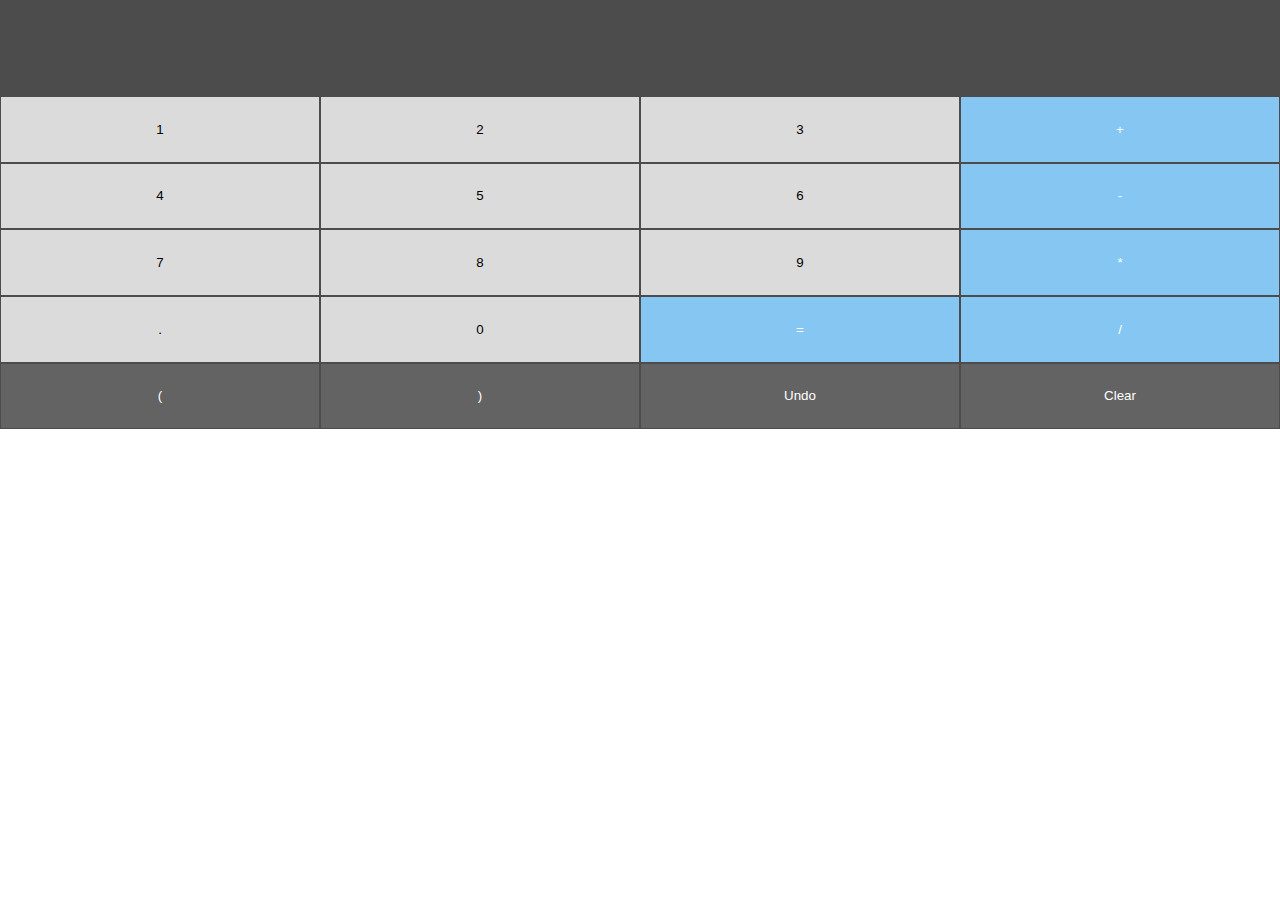
<file: live-coding/calculator/index.html>
<!DOCTYPE html>
<html lang="en">
  <head>
    <meta charset="UTF-8" />
    <meta http-equiv="X-UA-Compatible" content="IE=edge" />
    <meta name="viewport" content="width=device-width, initial-scale=1.0" />
    <title>Document</title>
    <link rel="stylesheet" href="style.css" />
    <script src="app.js" defer></script>
  </head>
  <body>
    <div class="calculator">
      <header class="display"></header>

      <div class="btn-container"></div>
      <div class="btn-toolbar"></div>
    </div>
  </body>
</html>
</file>
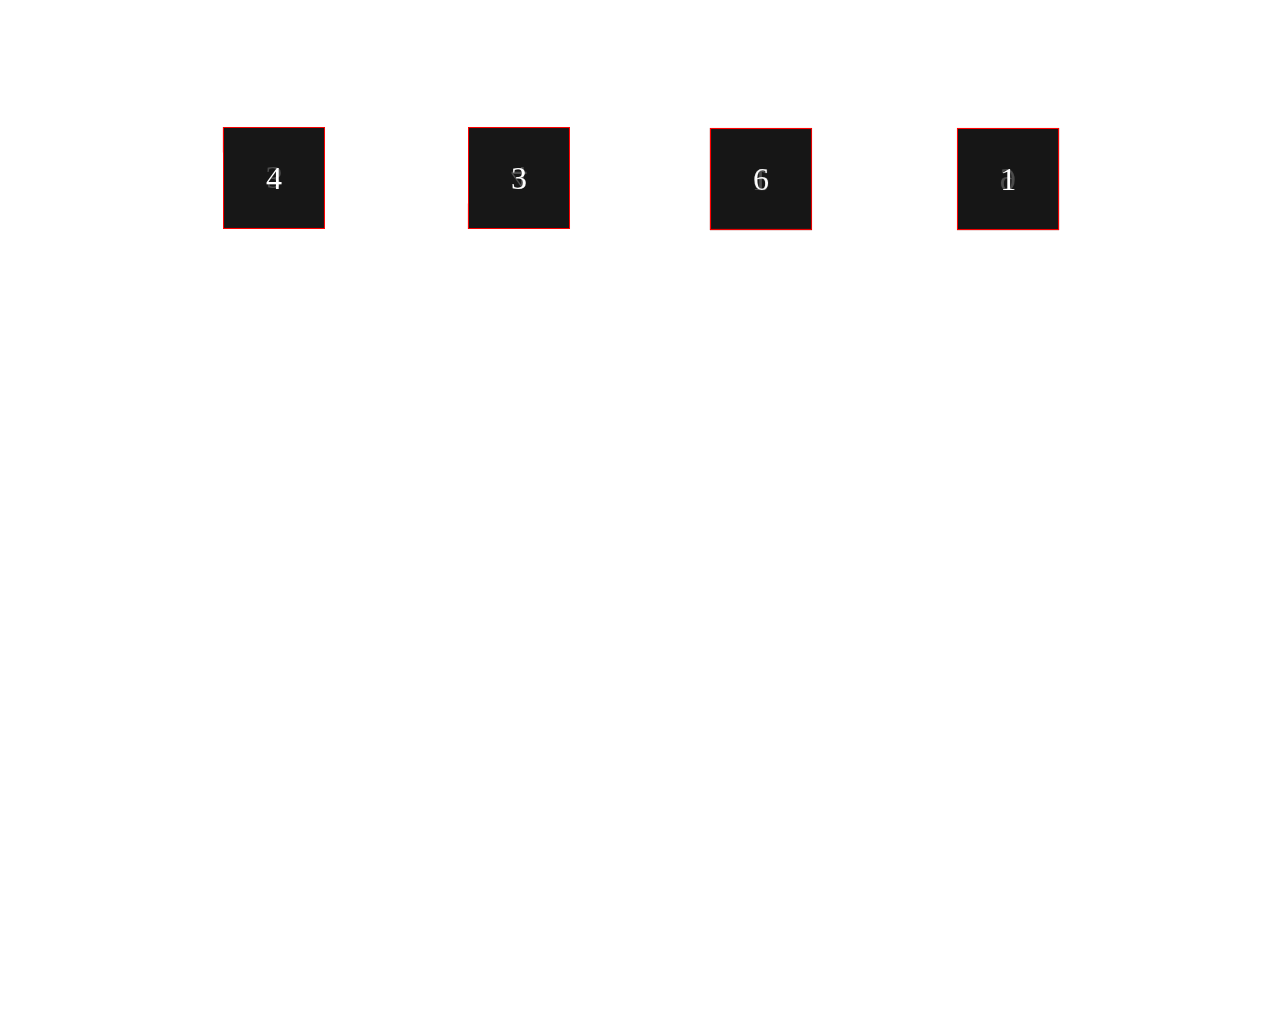
<file: live-coding/dicev2/index.html>
<!DOCTYPE html>
<html lang="en">
  <head>
    <meta charset="UTF-8" />
    <meta http-equiv="X-UA-Compatible" content="IE=edge" />
    <meta name="viewport" content="width=device-width, initial-scale=1.0" />
    <title>Document</title>

    <link rel="stylesheet" href="style.css" />
    <script src="dice.js" defer></script>
  </head>
  <body>
    <div class="dice-container">
      <div class="dice">
        <div class="dice-side" data-value="1"></div>
        <div class="dice-side" data-value="2"></div>
        <div class="dice-side" data-value="3"></div>
        <div class="dice-side" data-value="4"></div>
        <div class="dice-side" data-value="5"></div>
        <div class="dice-side" data-value="6"></div>
      </div>

      <div class="dice">
        <div class="dice-side" data-value="1"></div>
        <div class="dice-side" data-value="2"></div>
        <div class="dice-side" data-value="3"></div>
        <div class="dice-side" data-value="4"></div>
        <div class="dice-side" data-value="5"></div>
        <div class="dice-side" data-value="6"></div>
      </div>

      <div class="dice">
        <div class="dice-side" data-value="1"></div>
        <div class="dice-side" data-value="2"></div>
        <div class="dice-side" data-value="3"></div>
        <div class="dice-side" data-value="4"></div>
        <div class="dice-side" data-value="5"></div>
        <div class="dice-side" data-value="6"></div>
      </div>

      <div class="dice">
        <div class="dice-side" data-value="1"></div>
        <div class="dice-side" data-value="2"></div>
        <div class="dice-side" data-value="3"></div>
        <div class="dice-side" data-value="4"></div>
        <div class="dice-side" data-value="5"></div>
        <div class="dice-side" data-value="6"></div>
      </div>
    </div>
  </body>
</html>
</file>
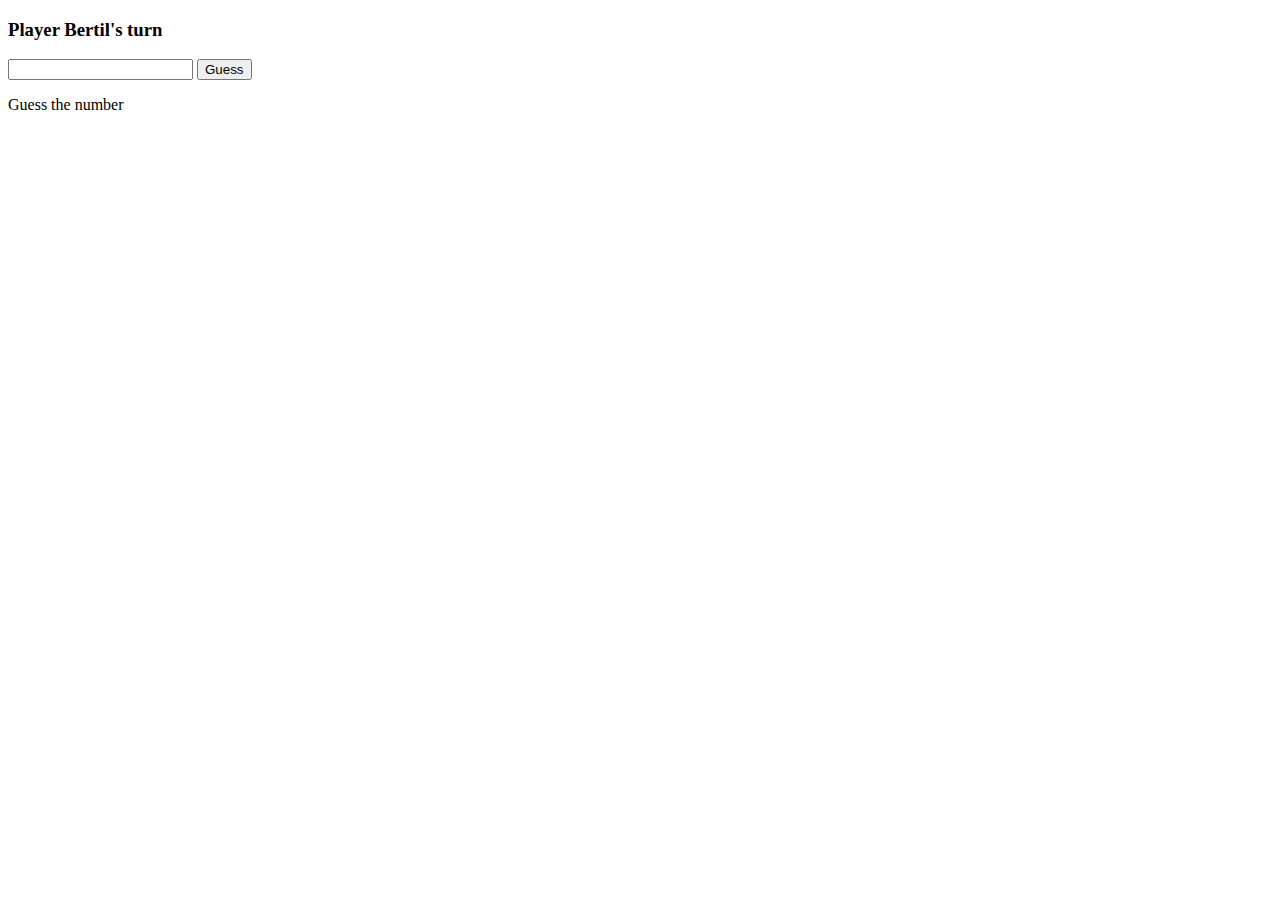
<file: live-coding/object/index.html>
<!DOCTYPE html>
<html lang="en">
  <head>
    <meta charset="UTF-8" />
    <meta http-equiv="X-UA-Compatible" content="IE=edge" />
    <meta name="viewport" content="width=device-width, initial-scale=1.0" />
    <title>Document</title>
    <script src="app.js" defer></script>
  </head>
  <body>
    <h3>
      Player <label class="player-turn-lbl">namn_på_spelare</label>'s turn
    </h3>

    <input class="player-guess-field" type="text" />
    <button class="player-guess-btn">Guess</button>

    <p class="player-guess-msg">Guess the number</p>
    <p class="player-one-score"></p>
    <p class="player-two-score"></p>
  </body>
</html>
</file>
<file: live-coding/calculator/style.css>
* {
  margin: 0;
  padding: 0;
}

html, body {
  font-family: 'Courier New', Courier, monospace;
}

.calculator {
  width: 100%;
}

.display {
  width: 100%;
  background-color: #4c4c4c;
  color: white;

  height: 3em;
  line-height: 3em;
  text-align: center;

  font-size: 2em;
}

.btn-container,
.btn-toolbar {
  display: flex;
  justify-content: space-evenly;
  flex-wrap: wrap;
}

.symbol-btn,
.tool-btn {
  flex: 0 0 25%;
  height: 5em;
  border: 1px solid #4c4c4c;
}

.symbol-btn {
  background-color: #dbdbdb;
}

.tool-btn {
  background-color: #636363;
  color: white;
}

.operation-btn {
  background-color: #85c7f2;
  color: white;
}

.symbol-btn:active, /* för mobilen */
.symbol-btn:hover /* för datorn */{
  background-color: #636363;
}

.tool-btn:active,
.tool-btn:hover {
  background-color: #dbdbdb;
  color: black;
}
</file>
<file: live-coding/dicev2/style.css>
* {
  padding: 0;
  margin: 0;
}

html, body {
  height: 100vh;
  width: 100%;
}

:root {
  --dice-side: 100px;

}

.dice-container {
  width: 80%;
  margin: 10% auto;
  display: flex;
  justify-content: space-evenly;
  flex-wrap: wrap;
  gap: calc((var(--dice-side) / 2));
}

.dice {
  position: relative;
  height: var(--dice-side);
  width: var(--dice-side);
  perspective: 50000px;

  flex: 0 0 var(--dice-side);

  transition: 1s transform;
  transform-style: preserve-3d;
}

.dice-side {
  position: absolute;
  height: 100%;
  width: 100%;
  background-color: rgba(0, 0, 0, 0.7);
  color: white;
  text-align: center;
  line-height: var(--dice-side);
  font-size: 2em;

  border: 1px solid red;
}

[data-value]::after {
  content: attr(data-value);
}

[data-value="1"] {
  transform: translateZ(calc(var(--dice-side) / 2));
}

[data-value="2"] {
  right: calc(var(--dice-side) / -2);
  transform: rotateY(90deg);
}

[data-value="3"] {
  transform: rotateX(90deg) translateZ(calc(var(--dice-side) / 2));
}

[data-value="4"] {
  transform: rotateX(-90deg) translateZ(calc(var(--dice-side) / 2));
}

[data-value="5"] {
  left: calc(var(--dice-side) / -2);
  transform: rotateY(-90deg);
}

[data-value="6"] {
  transform: translateZ(calc(var(--dice-side) / -2)) rotateY(180deg);
}

@keyframes spin-dice {
  0% {
    transform: rotate3d(0, 0, 0, 0);
  }
  50% {
    transform: rotate3d(.50, 1, 0, 720deg);
  }
  100% {
    transform: rotate3d(1, 1, 0, 1800deg);
  }
}
</file>
